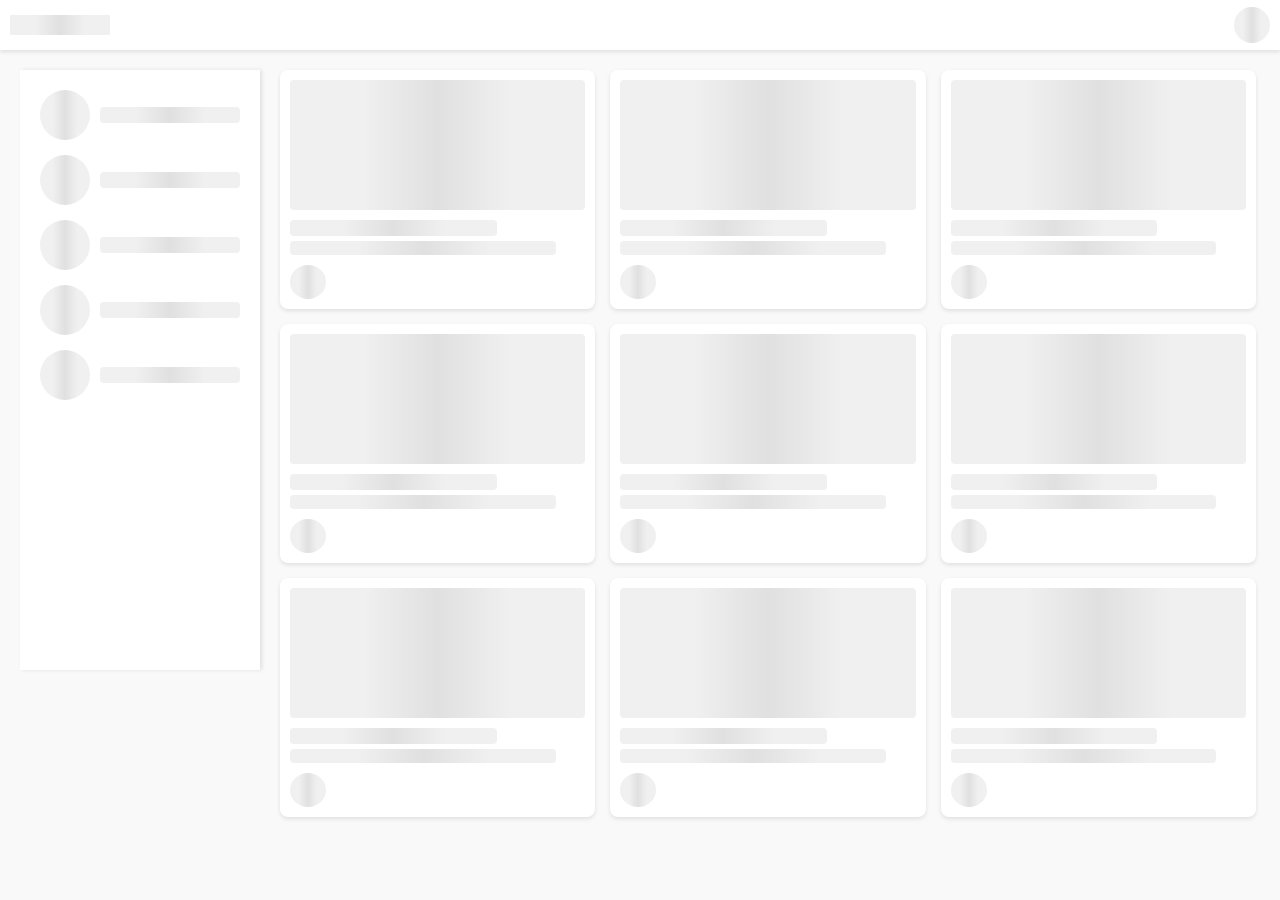
<file: index.html>
<!DOCTYPE html>
<html lang="en">
<head>
    <meta charset="UTF-8">
    <meta name="viewport" content="width=device-width, initial-scale=1.0">
    <link rel="stylesheet" href="skeleton.css">
    <title>Youtube</title>
</head>
<body>
    <!-- Navbar -->
    <nav class="navbar">
        <div class="logo"></div>
        <div class="nav-profile"></div>
    </nav>
    <div class="container">
        <!-- Sidebar (Aside) -->
        <aside class="sidebar">
            <div class="sidebar-section">
                <div class="sidebar-item">
                    <div class="profile-pic"></div>
                    <div class="profile-title"></div>
                </div>
                <div class="sidebar-item">
                    <div class="profile-pic"></div>
                    <div class="profile-title"></div>
                </div>
                <div class="sidebar-item">
                    <div class="profile-pic"></div>
                    <div class="profile-title"></div>
                </div>
                <div class="sidebar-item">
                    <div class="profile-pic"></div>
                    <div class="profile-title"></div>
                </div>
                <div class="sidebar-item">
                    <div class="profile-pic"></div>
                    <div class="profile-title"></div>
                </div>
            </div>
        </aside>
        <!-- Main Content -->
        <div class="content">
            <div class="row">
                <div class="box">
                    <div class="box-thumbnail"></div>
                    <div class="box-info">
                        <div class="box-title"></div>
                        <div class="box-description"></div>
                    </div>
                    <div class="box-profile"></div>
                </div>
                <div class="box">
                    <div class="box-thumbnail"></div>
                    <div class="box-info">
                        <div class="box-title"></div>
                        <div class="box-description"></div>
                    </div>
                    <div class="box-profile"></div>
                </div>
                <div class="box">
                    <div class="box-thumbnail"></div>
                    <div class="box-info">
                        <div class="box-title"></div>
                        <div class="box-description"></div>
                    </div>
                    <div class="box-profile"></div>
                </div>
                <div class="box">
                    <div class="box-thumbnail"></div>
                    <div class="box-info">
                        <div class="box-title"></div>
                        <div class="box-description"></div>
                    </div>
                    <div class="box-profile"></div>
                </div>
                <div class="box">
                    <div class="box-thumbnail"></div>
                    <div class="box-info">
                        <div class="box-title"></div>
                        <div class="box-description"></div>
                    </div>
                    <div class="box-profile"></div>
                </div>
                <div class="box">
                    <div class="box-thumbnail"></div>
                    <div class="box-info">
                        <div class="box-title"></div>
                        <div class="box-description"></div>
                    </div>
                    <div class="box-profile"></div>
                </div>
                <div class="box">
                    <div class="box-thumbnail"></div>
                    <div class="box-info">
                        <div class="box-title"></div>
                        <div class="box-description"></div>
                    </div>
                    <div class="box-profile"></div>
                </div>
                <div class="box">
                    <div class="box-thumbnail"></div>
                    <div class="box-info">
                        <div class="box-title"></div>
                        <div class="box-description"></div>
                    </div>
                    <div class="box-profile"></div>
                </div>
                <div class="box">
                    <div class="box-thumbnail"></div>
                    <div class="box-info">
                        <div class="box-title"></div>
                        <div class="box-description"></div>
                    </div>
                    <div class="box-profile"></div>
                </div>
            </div>
        </div>
    </div>
    <script src="mode.js"></script>
</body>
</html>
</file>
<file: skeleton.css>
/* General reset */
* {
    margin: 0;
    padding: 0;
    box-sizing: border-box;
}

body {
    font-family: 'Roboto', sans-serif;
    background: #f9f9f9;
    display: flex;
    flex-direction: column;
    height: 100vh;
}

/* Navbar */
.navbar {
    width: 100vw;
    height: 50px;
    background: #ffffff;
    display: flex;
    align-items: center;
    justify-content: space-between; /* Ensures space between left, center, and right sections */
    padding: 0; /* Remove default padding */
    box-shadow: 0 2px 4px rgba(0, 0, 0, 0.1);
    position: relative;
}

/* Logo aligned fully to the left */
.navbar .logo {
    position: absolute;
    left: 0; /* Fully aligned to the left */
    margin-left: 10px; /* Optional: spacing from the edge */
    height: 20px;
    width: 100px;
    background: linear-gradient(90deg, #f0f0f0 25%, #e0e0e0 50%, #f0f0f0 75%);
    animation: shimmer 3s infinite;
}

/* Middle content centered */
.navbar .middle-content {
    flex: 1;
    display: flex;
    justify-content: center; /* Center content horizontally */
    text-align: center;
}

/* Right profile aligned fully to the right */
.navbar .nav-profile {
    position: absolute;
    right: 0; /* Fully aligned to the right */
    margin-right: 10px; /* Optional: spacing from the edge */
    width: 36px;
    height: 36px;
    border-radius: 50%;
    background: linear-gradient(90deg, #f0f0f0 25%, #e0e0e0 50%, #f0f0f0 75%);
    animation: shimmer 3s infinite;
}

/* Container */
.container {
    display: flex;
    flex: 1;
    gap: 20px;
    padding: 20px;
}

/* Sidebar */
.sidebar {
    width: 240px;
    height: 600px;
    background: #ffffff;
    display: flex;
    flex-direction: column;
    gap: 20px;
    padding: 20px;
    box-shadow: 2px 0 4px rgba(0, 0, 0, 0.1);
}

.sidebar-section {
    display: flex;
    flex-direction: column;
    gap: 15px;
}

.sidebar-item {
    display: flex;
    align-items: center;
    gap: 10px;
}

.profile-pic {
    width: 50px;
    height: 50px;
    border-radius: 50%;
    background: linear-gradient(90deg, #f0f0f0 25%, #e0e0e0 50%, #f0f0f0 75%);
    animation: shimmer 3s infinite;
}

.profile-title {
    flex: 1;
    height: 16px;
    background: linear-gradient(90deg, #f0f0f0 25%, #e0e0e0 50%, #f0f0f0 75%);
    animation: shimmer 3s infinite;
    border-radius: 4px;
}

/* Main Content */
.content {
    flex: 1;
    display: flex;
    flex-wrap: wrap;
    gap: 15px;
    justify-content: flex-start;
    align-content: flex-start;
}

.row {
    display: flex;
    flex-wrap: wrap;
    gap: 15px;
    width: 100%;
}

/* Dynamic Box */
.box {
    flex: 1 1 calc(25% - 20px);
    max-width: 315.29px;
    min-width: 250px;
    height: 239px;
    background: #ffffff;
    border-radius: 8px;
    padding: 10px;
    display: flex;
    flex-direction: column;
    gap: 10px;
    box-shadow: 0 2px 4px rgba(0, 0, 0, 0.1);
}

.box-thumbnail {
    width: 100%;
    height: 140px;
    background: linear-gradient(90deg, #f0f0f0 25%, #e0e0e0 50%, #f0f0f0 75%);
    animation: shimmer 3s infinite;
    border-radius: 4px;
}

.box-info {
    display: flex;
    flex-direction: column;
    gap: 5px;
    flex: 1;
}

.box-title {
    height: 16px;
    width: 70%;
    background: linear-gradient(90deg, #f0f0f0 25%, #e0e0e0 50%, #f0f0f0 75%);
    animation: shimmer 3s infinite;
    border-radius: 4px;
}

.box-description {
    height: 14px;
    width: 90%;
    background: linear-gradient(90deg, #f0f0f0 25%, #e0e0e0 50%, #f0f0f0 75%);
    animation: shimmer 3s infinite;
    border-radius: 4px;
}

.box-profile {
    width: 36px;
    height: 36px;
    border-radius: 50%;
    background: linear-gradient(90deg, #f0f0f0 25%, #e0e0e0 50%, #f0f0f0 75%);
    animation: shimmer 3s infinite;
}

/* Shimmer Animation */
@keyframes shimmer {
    0% {
        background-position: -200% 0;
    }
    100% {
        background-position: 200% 0;
    }
}
</file>
